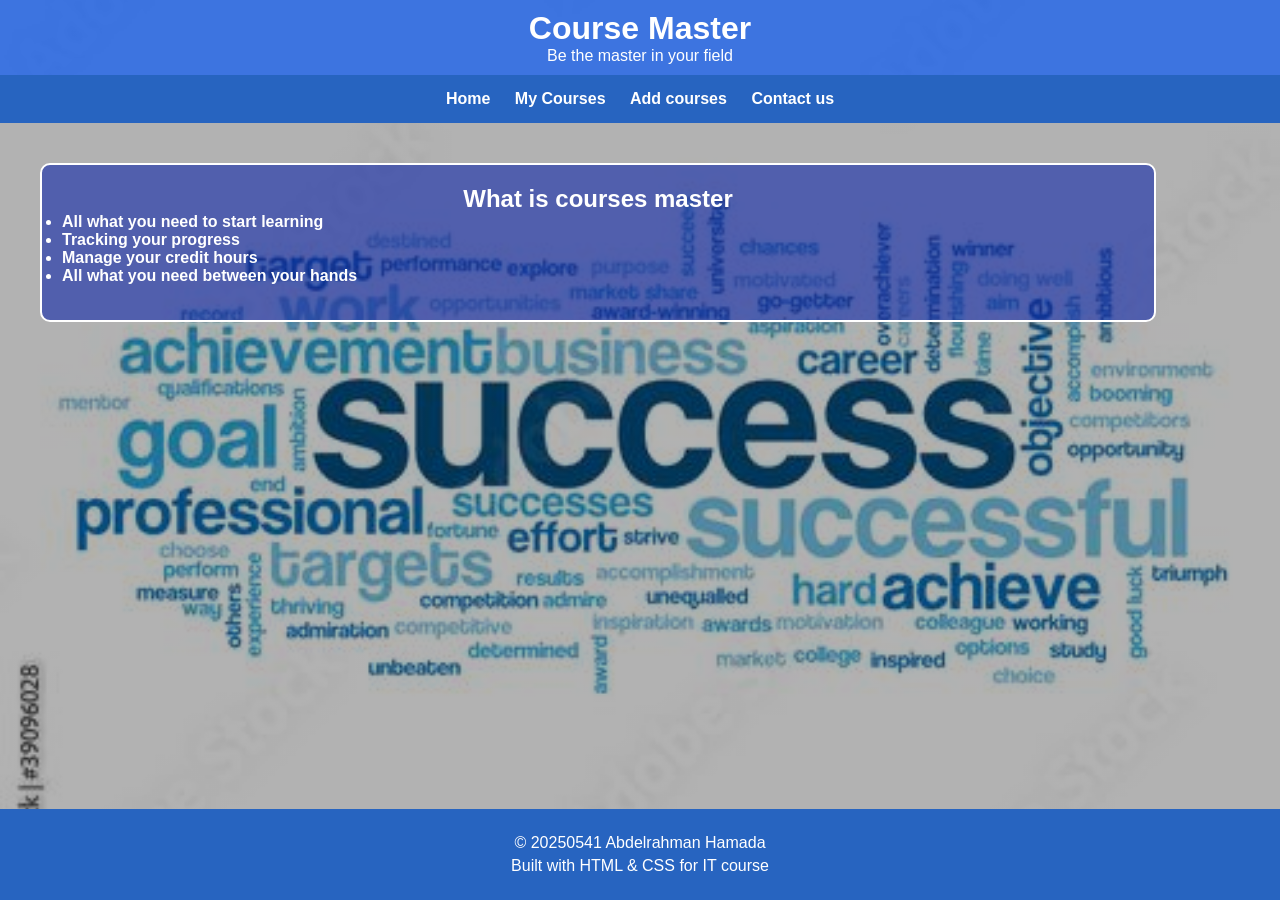
<file: index.html>
<!DOCTYPE html>
<html>
<head>
    <title>Home</title>
    <link rel="stylesheet" href="css/style.css">
    <meta name="veiwport" content="width=device-width,initial-scale=1.0">
</head>

<body>

   <header>
    <h1>Course Master</h1>
    <p>Be the master in your field</p>
   </header>
    
    <nav>
        <a href="index.html">Home</a>
        <a href="My courses.html">My Courses</a>
        <a href="Add courses.html">Add courses</a>
        <a href="Contact us.html">Contact us</a>
    </nav>
    
    <main>
        <section class="about">
            <h2>What is courses master</h2>
            <ul>
                <li><strong>All what you need to start learning</strong></li>
                <li><strong>Tracking your progress</strong></li>
                <li><strong>Manage your credit hours</strong></li>
                <li><strong>All what you need between your hands</strong></li>
            </ul>
    </main>

    <footer>
        <p>© 20250541 Abdelrahman Hamada</p>
        <p>Built with HTML & CSS for IT course</p>
    </footer>

</body>
</html>
</file>
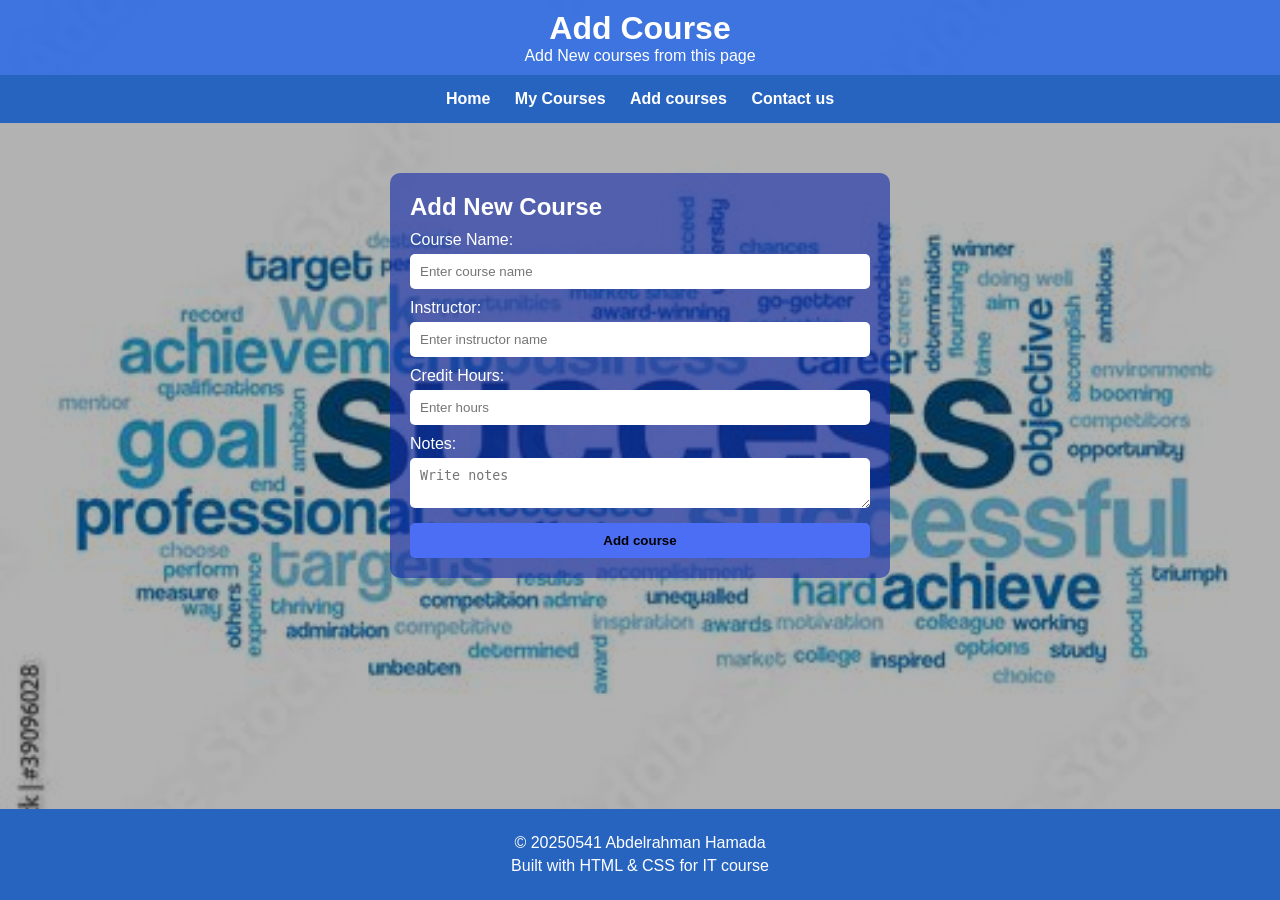
<file: Add courses.html>
<!DOCTYPE html>
<html>
<head>
    <title>Add Courses</title>
    <link rel="stylesheet" href="css/style.css">
    <meta name="veiwport" content="width=device-width,initial-scale=1.0">
</head>

<body>

    <header>
        <h1>Add Course</h1>
        <p>Add New courses from this page</p>
    </header>

    <nav>
        <a href="index.html">Home</a>
        <a href="My courses.html">My Courses</a>
        <a href="Add courses.html">Add courses</a>
        <a href="Contact us.html">Contact us</a>
    </nav>

    <main>

        <section class="form-section">
            <h2>Add New Course</h2>

            <form>

                <label>Course Name:</label>
                <input type="text" required placeholder="Enter course name">

                <label>Instructor:</label>
                <input type="text" required placeholder="Enter instructor name">

                <label>Credit Hours:</label>
                <input type="number" required placeholder="Enter hours">

                <label>Notes:</label>
                <textarea placeholder="Write notes"></textarea>

                <button type="submit">Add course</button>

            </form>

        </section>

    </main>

    <footer>
        <p>© 20250541 Abdelrahman Hamada</p>
        <p>Built with HTML & CSS for IT course</p>
    </footer>

</body>
</html>
</file>
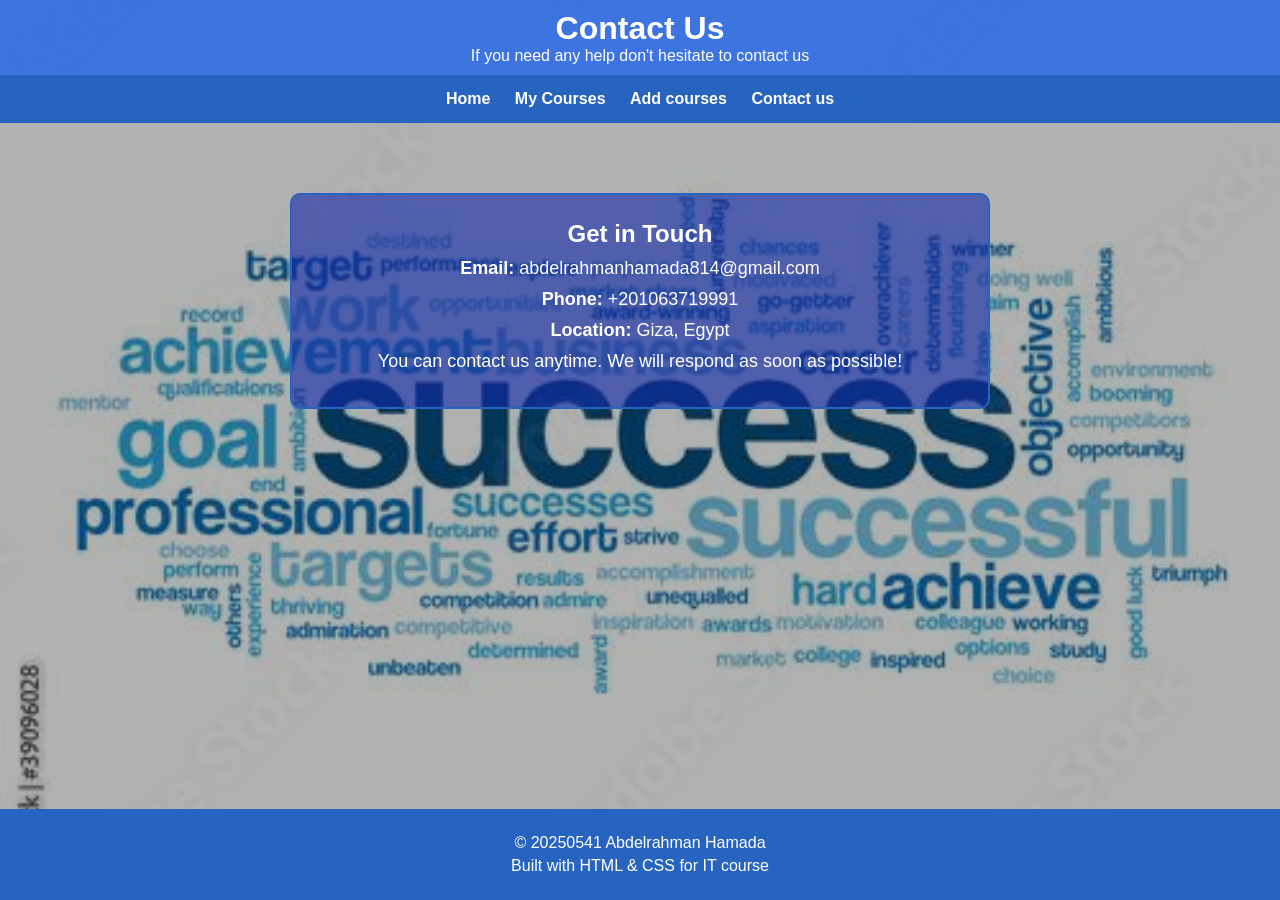
<file: Contact us.html>
<!DOCTYPE html>
<html>
<head>
    <title>Contact Us</title>
    <link rel="stylesheet" href="css/style.css">
    <meta name="veiwport" content="width=device-width,initial-scale=1.0">
</head>

<body>

    <header>
        <h1>Contact Us</h1>
        <p>If you need any help don't hesitate to contact us</p>
    </header>

    <nav>
        <a href="index.html">Home</a>
        <a href="My courses.html">My Courses</a>
        <a href="Add courses.html">Add courses</a>
        <a href="Contact us.html">Contact us</a>
    </nav>

    <main>

        <section class="contact-box">
            <h2>Get in Touch</h2>

            <p><strong>Email:</strong> abdelrahmanhamada814@gmail.com</p>
            <p><strong>Phone:</strong> +201063719991</p>
            <p><strong>Location:</strong> Giza, Egypt</p>

            <p>You can contact us anytime. We will respond as soon as possible!</p>
        </section>

    </main>

    <footer>
        <p>© 20250541 Abdelrahman Hamada</p>
        <p>Built with HTML & CSS for IT course</p>
    </footer>

</body>
</html>
</file>
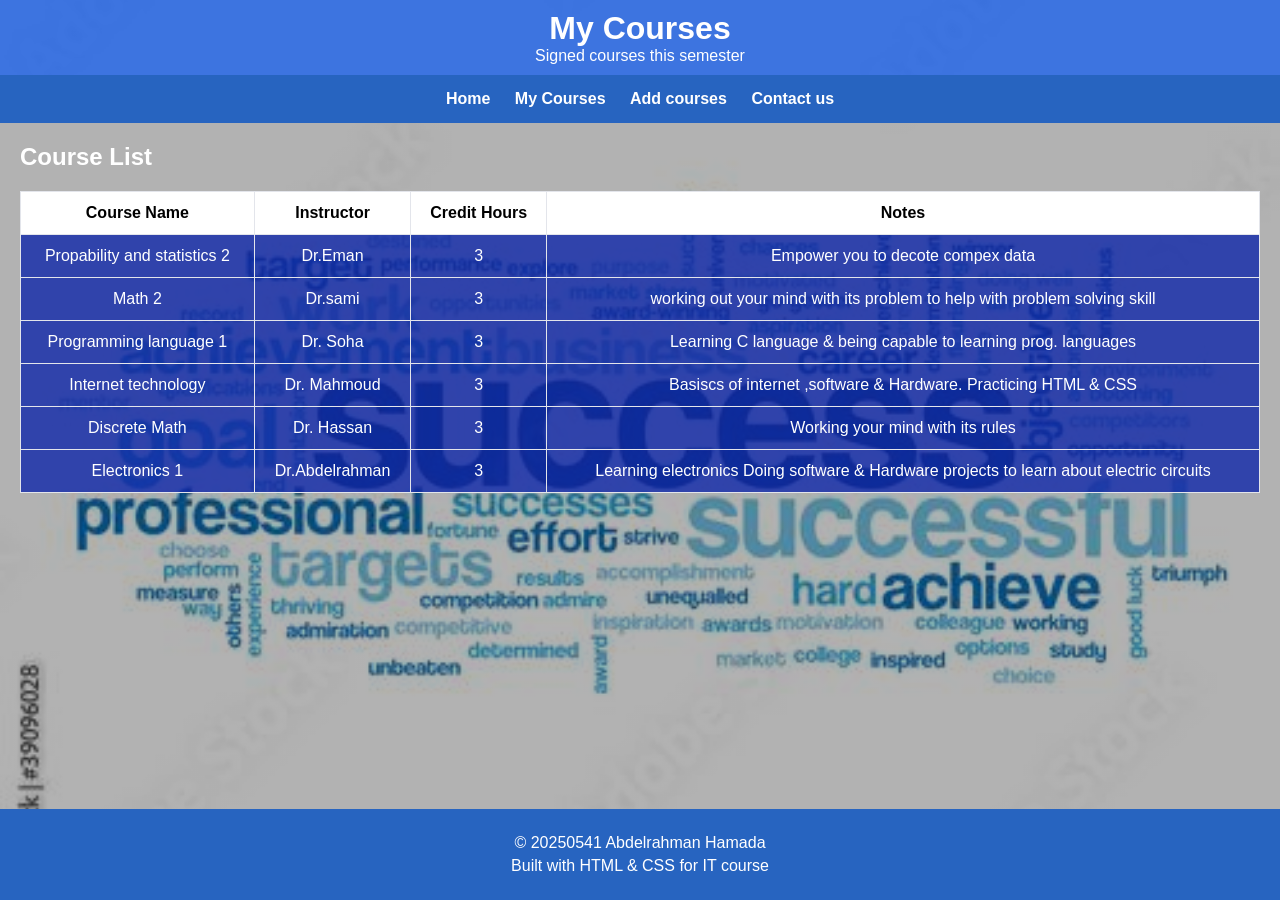
<file: My courses.html>
<!DOCTYPE html>
<html>
<head>
    <title>My Courses</title>
    <link rel="stylesheet" href="css/style.css">
    <meta name="veiwport" content="width=device-width,initial-scale=1.0">
</head>

<body>

    <header>
        <h1>My Courses</h1>
        <p>Signed courses this semester</p>
    </header>

    <nav>
        <a href="index.html">Home</a>
        <a href="My courses.html">My Courses</a>
        <a href="Add courses.html">Add courses</a>
        <a href="Contact us.html">Contact us</a>
    </nav>

    <main>

        <section class="Courses table">
            <h2>Course List</h2>

            <table>
                <tr>
                    <th>Course Name</th>
                    <th>Instructor</th>
                    <th>Credit Hours</th>
                    <th>Notes</th>
                </tr>

                <tr>
                    <td>Propability and statistics 2</td>
                    <td>Dr.Eman</td>
                    <td>3</td>
                    <td>Empower you to decote compex data</td>
                </tr>

                <tr>
                    <td>Math 2</td>
                    <td>Dr.sami</td>
                    <td>3</td>
                    <td>working out your mind with its problem to help with problem solving skill</td>
                </tr>

                <tr>
                    <td>Programming language 1</td>
                    <td>Dr. Soha</td>
                    <td>3</td>
                    <td>Learning C language & being capable to learning prog. languages</td>
                </tr>

                <tr>
                    <td>Internet technology</td>
                    <td>Dr. Mahmoud</td>
                    <td>3</td>
                    <td>Basiscs of internet ,software & Hardware. Practicing HTML & CSS</td>
                </tr>

                <tr>
                    <td>Discrete Math</td>
                    <td>Dr. Hassan</td>
                    <td>3</td>
                    <td>Working your mind with its rules</td>
                </tr>

                <tr>
                  <td>Electronics 1</td>
                  <td>Dr.Abdelrahman</td>
                  <td>3</td>
                  <td>Learning electronics Doing software & Hardware projects to learn about electric circuits</td>
                </tr>
                
            </table>
        </section>

    </main>

    <footer>
        <p>© 20250541 Abdelrahman Hamada</p>
        <p>Built with HTML & CSS for IT course</p>
    </footer>

</body>
</html>
</file>
<file: css/style.css>
* {
    box-sizing: border-box;
    margin: 0;
    padding: 0;
}

Body{
    margin:0;
    min-height: 100vh;
    font-family:Arial;
    color:white;
    display: flex;
    flex-direction: column;
    min-height: 100vh;
    background:linear-gradient(rgba(0,0,0,0.3),rgba(0,0,0,0.3)),
    url("../Media/background.jpg");
    background-size: cover;
    background-position: center;
    background-repeat: no-repeat;
}

header{
    background:rgba(12, 90, 244 ,0.7);
    padding:10px;
    text-align:center;
}

nav{
    background:rgb(39, 100, 192);
    padding:15px;
    text-align:center;
    justify-content:center;
    flex-wrap:wrap;
}

nav a{
    color:white;
    margin:10px;
    text-decoration:none;
    font-weight:bold;
}

nav a:hover{
    color:rgb(0, 255, 255);
}

main{
    flex: 1;
    padding:20px;
}

.about{
    border: 3px;
    border-color: aqua;
    background-color: rgba(17, 40, 170, 0.6);
    border:2px solid ;
    padding:20px;
    margin:20px;
    border-radius:10px;
    text-align:center;
    width: 90%;
}

.about h2 {
    color: white;
}

.about ul{
    margin-bottom: 15px;
    text-align: left;
}

footer {
    background-color: rgb(39, 100, 192);
    color: white;
    text-align: center;
    padding: 20px 10px;
    margin-top: 60px;
}
footer p {
    margin: 5px 0;
}
table{
    width:100%;
    border-collapse:collapse;
    margin-top:20px;
    background:rgba(17, 40, 170, 0.8);
}

th, td{
    border:1px solid rgb(227, 229, 235);
    padding:12px;
    text-align:center;
}

th{
    background:rgb(255, 255, 255);
    color:#000;
}

tr:hover{
    background:rgb(174, 174, 164);
}
.form-section{
    max-width:500px;
    margin:30px auto;
    background:rgba(17, 40, 170, 0.6);
    padding:20px;
    border-radius:10px;
}

form{
    display:flex;
    flex-direction:column;
}

label{
    margin-top:10px;
    margin-bottom:5px;
}

input, textarea{
    padding:10px;
    border:none;
    border-radius:5px;
    outline:none;
}

button{
    margin-top:15px;
    padding:10px;
    background:rgb(76, 110, 245);
    border:none;
    border-radius:5px;
    font-weight:bold;
    cursor:pointer;
}

button:hover{
    background:rgb(174, 174, 164);
}
.contact-box{
    max-width:700px;
    margin:50px auto;
    background:rgba(17, 40, 170, 0.6);
    padding:25px;
    border-radius:10px;
    text-align:center;
    border:2px solid rgb(39, 100, 192);
}


.contact-box p{
    margin:10px 0;
    font-size:18px;
}

@media (max-width: 768px) {
    header h1 { font-size: 1.6rem; }
    nav a { margin: 5px 10px; font-size: 0.9rem; }
    .about, .form-section, .contact-box { padding: 15px; }
}
</file>
